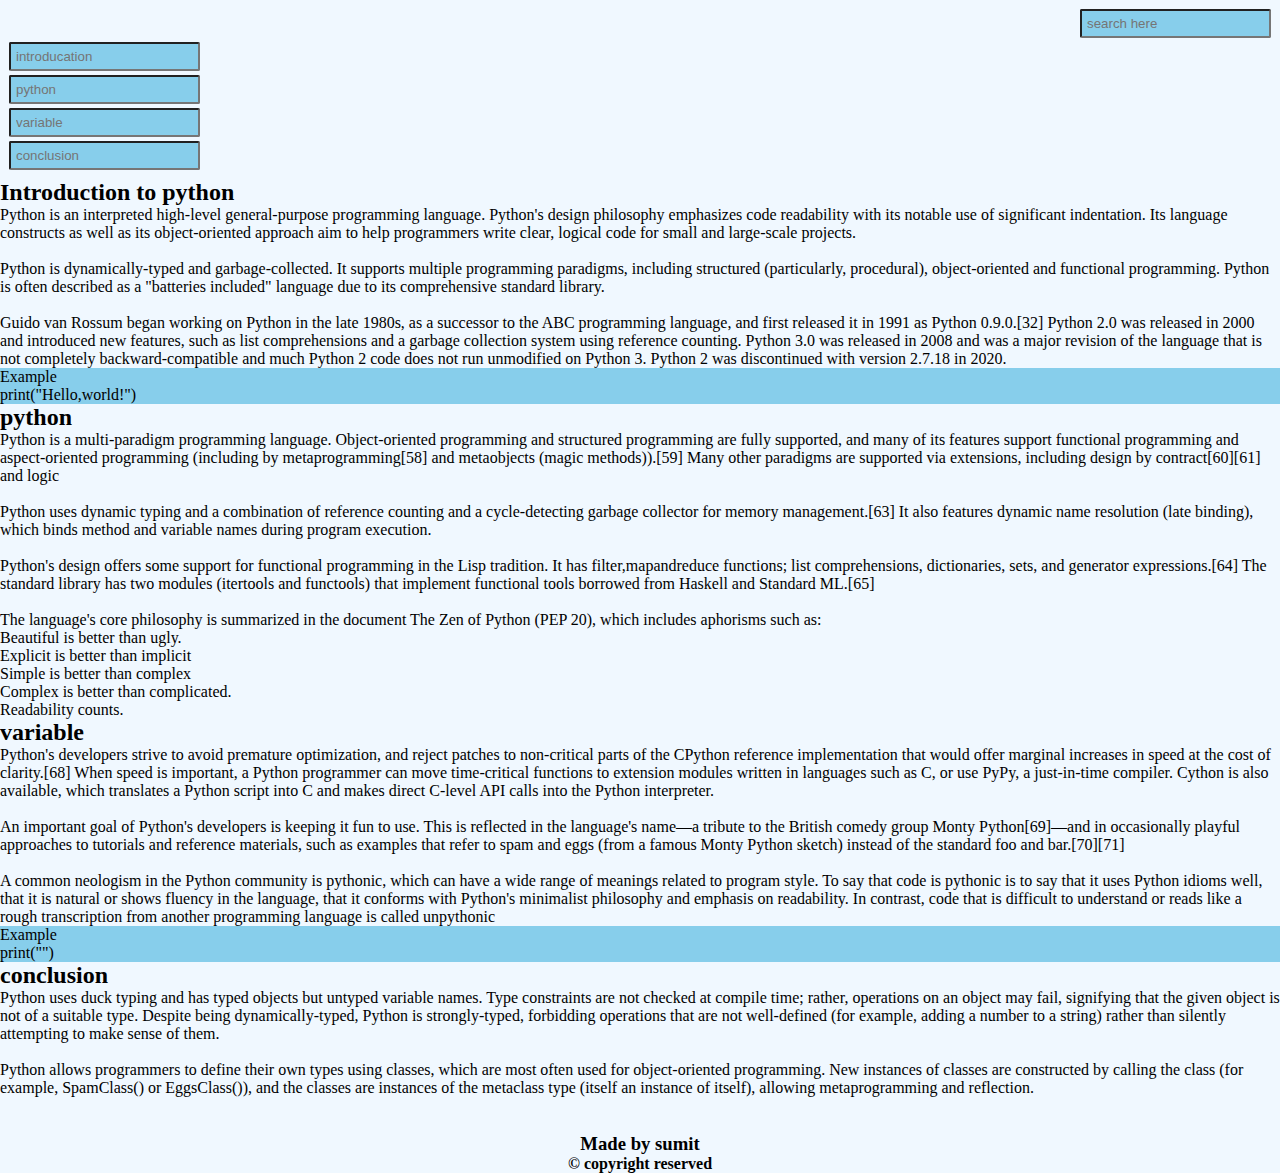
<file: index.html>
<!DOCTYPE html>
<html lang="en">
<head>
    <meta charset="UTF-8">
    <meta http-equiv="X-UA-Compatible" content="IE=edge">
    <meta name="viewport" content="width=device-width, initial-scale=1.0">
    <title>Documentation</title>
    <link rel="stylesheet" href="document.css">
</head>
<body>
    <form>
        <div class="search">
        <input type="text"placeholder="search here" ><br> </div>
        <input type="text" placeholder="introducation"><br>
        <input type="text" placeholder="python"> <br>
         <input type="text"placeholder="variable"><br>
        <input type="text" placeholder="conclusion">
    </form>
    <h2>Introduction to python</h2>
    <p>Python is an interpreted high-level general-purpose programming language. Python's design philosophy emphasizes code readability with its notable use of significant indentation. Its language constructs as well as its object-oriented approach aim to help programmers write clear, logical code for small and large-scale projects.
        <br>
        <br>
        Python is dynamically-typed and garbage-collected. It supports multiple programming paradigms, including structured (particularly, procedural), object-oriented and functional programming. Python is often described as a "batteries included" language due to its comprehensive standard library.
        <br>
        <br>
        Guido van Rossum began working on Python in the late 1980s, as a successor to the ABC programming language, and first released it in 1991 as Python 0.9.0.[32] Python 2.0 was released in 2000 and introduced new features, such as list comprehensions and a garbage collection system using reference counting. Python 3.0 was released in 2008 and was a major revision of the language that is not completely backward-compatible and much Python 2 code does not run unmodified on Python 3. Python 2 was discontinued with version 2.7.18 in 2020.</p>
        <div class="sumit">
            <p >Example</p>
            <p>print("Hello,world!")</p>
        </div>
        <h2>python</h2>
        <p>Python is a multi-paradigm programming language. Object-oriented programming and structured programming are fully supported, and many of its features support functional programming and aspect-oriented programming (including by metaprogramming[58] and metaobjects (magic methods)).[59] Many other paradigms are supported via extensions, including design by contract[60][61] and logic 
        <br>
        <br>

            Python uses dynamic typing and a combination of reference counting and a cycle-detecting garbage collector for memory management.[63] It also features dynamic name resolution (late binding), which binds method and variable names during program execution.
            <br>
            <br>
            
            Python's design offers some support for functional programming in the Lisp tradition. It has filter,mapandreduce functions; list comprehensions, dictionaries, sets, and generator expressions.[64] The standard library has two modules (itertools and functools) that implement functional tools borrowed from Haskell and Standard ML.[65]
            <br>
            <br>
            
            The language's core philosophy is summarized in the document The Zen of Python (PEP 20), which includes aphorisms such as:</p>
            <ul class="points">
                <li>Beautiful is better than ugly.</li>
                <li>Explicit is better than implicit</li>
                <li>Simple is better than complex</li>
                <li>Complex is better than complicated.</li>
                <li>Readability counts.</li>
            </ul>
            <h2>variable</h2>
            <p>Python's developers strive to avoid premature optimization, and reject patches to non-critical parts of the CPython reference implementation that would offer marginal increases in speed at the cost of clarity.[68] When speed is important, a Python programmer can move time-critical functions to extension modules written in languages such as C, or use PyPy, a just-in-time compiler. Cython is also available, which translates a Python script into C and makes direct C-level API calls into the Python interpreter.
            <br>
            <br>
                An important goal of Python's developers is keeping it fun to use. This is reflected in the language's name—a tribute to the British comedy group Monty Python[69]—and in occasionally playful approaches to tutorials and reference materials, such as examples that refer to spam and eggs (from a famous Monty Python sketch) instead of the standard foo and bar.[70][71]
                 <br> 
                 <br>
                A common neologism in the Python community is pythonic, which can have a wide range of meanings related to program style. To say that code is pythonic is to say that it uses Python idioms well, that it is natural or shows fluency in the language, that it conforms with Python's minimalist philosophy and emphasis on readability. In contrast, code that is difficult to understand or reads like a rough transcription from another programming language is called unpythonic</p>

                <div class="sumit">
                    <p >Example</p>
                    <p>print("")</p>
                </div>
                <h2>conclusion</h2>
                <p>Python uses duck typing and has typed objects but untyped variable names. Type constraints are not checked at compile time; rather, operations on an object may fail, signifying that the given object is not of a suitable type. Despite being dynamically-typed, Python is strongly-typed, forbidding operations that are not well-defined (for example, adding a number to a string) rather than silently attempting to make sense of them.
               <br>
               <br>
                    Python allows programmers to define their own types using classes, which are most often used for object-oriented programming. New instances of classes are constructed by calling the class (for example, SpamClass() or EggsClass()), and the classes are instances of the metaclass type (itself an instance of itself), allowing metaprogramming and reflection.</p>
                    <br>
                    <br>
                    <div class="h2">
                 <h3>Made by sumit</h3>
                 <h4>&copy; copyright reserved </h4>
                 </div>
</body>
</html>
</file>
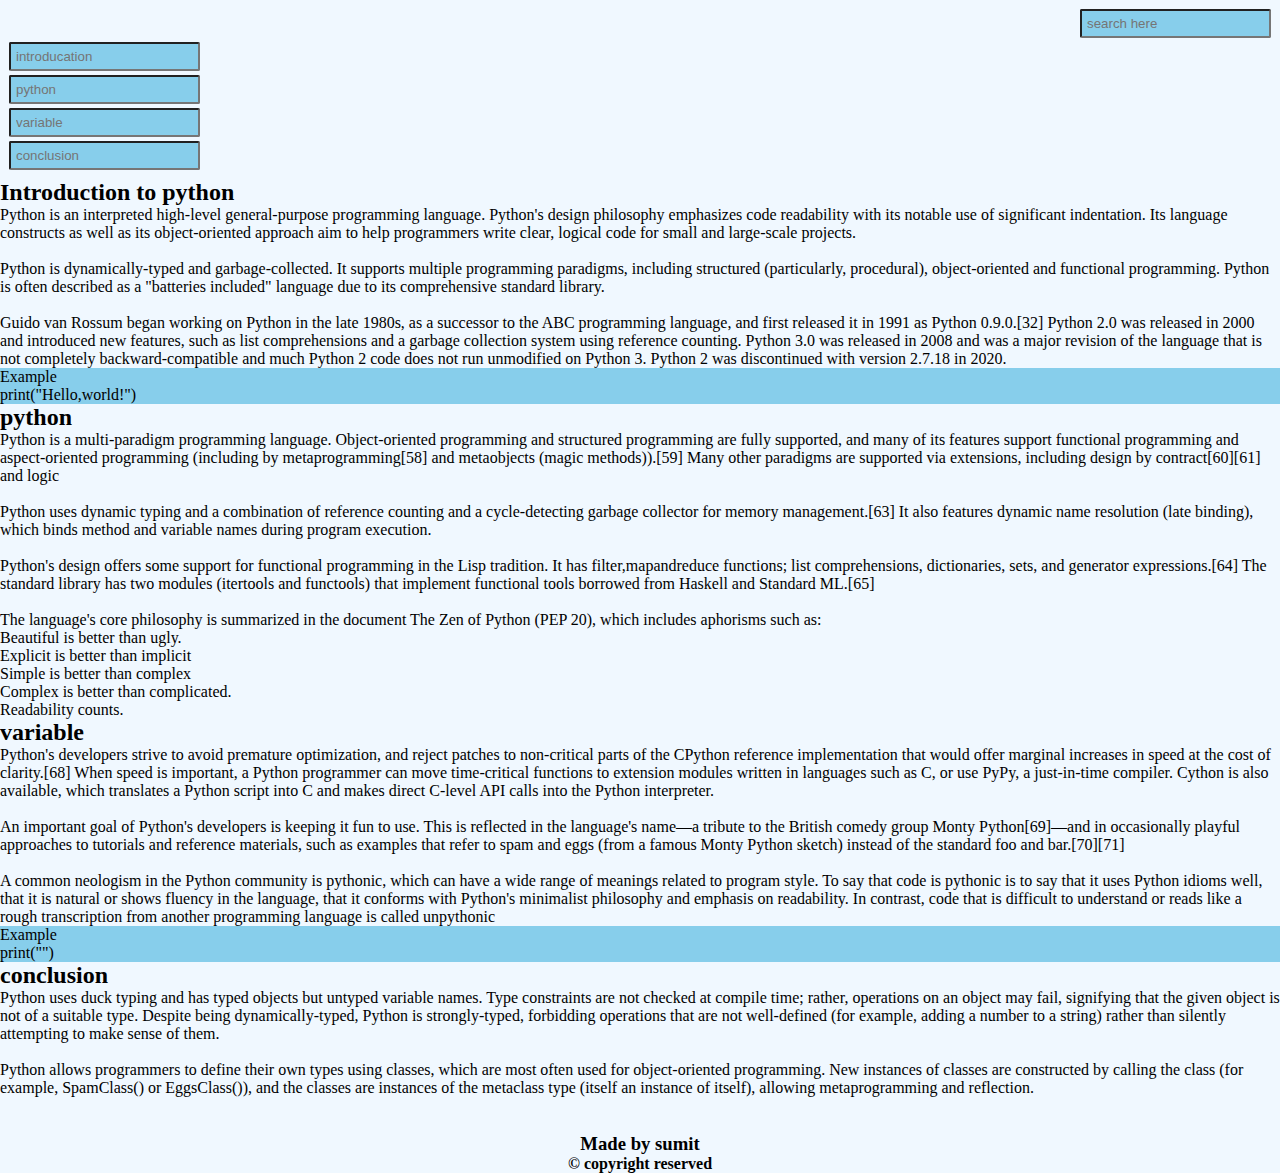
<file: documentation.html>
<!DOCTYPE html>
<html lang="en">
<head>
    <meta charset="UTF-8">
    <meta http-equiv="X-UA-Compatible" content="IE=edge">
    <meta name="viewport" content="width=device-width, initial-scale=1.0">
    <title>Documentation</title>
    <link rel="stylesheet" href="document.css">
</head>
<body>
    <form>
        <div class="search">
        <input type="text"placeholder="search here" ><br> </div>
        <input type="text" placeholder="introducation"><br>
        <input type="text" placeholder="python"> <br>
         <input type="text"placeholder="variable"><br>
        <input type="text" placeholder="conclusion">
    </form>
    <h2>Introduction to python</h2>
    <p>Python is an interpreted high-level general-purpose programming language. Python's design philosophy emphasizes code readability with its notable use of significant indentation. Its language constructs as well as its object-oriented approach aim to help programmers write clear, logical code for small and large-scale projects.
        <br>
        <br>
        Python is dynamically-typed and garbage-collected. It supports multiple programming paradigms, including structured (particularly, procedural), object-oriented and functional programming. Python is often described as a "batteries included" language due to its comprehensive standard library.
        <br>
        <br>
        Guido van Rossum began working on Python in the late 1980s, as a successor to the ABC programming language, and first released it in 1991 as Python 0.9.0.[32] Python 2.0 was released in 2000 and introduced new features, such as list comprehensions and a garbage collection system using reference counting. Python 3.0 was released in 2008 and was a major revision of the language that is not completely backward-compatible and much Python 2 code does not run unmodified on Python 3. Python 2 was discontinued with version 2.7.18 in 2020.</p>
        <div class="sumit">
            <p >Example</p>
            <p>print("Hello,world!")</p>
        </div>
        <h2>python</h2>
        <p>Python is a multi-paradigm programming language. Object-oriented programming and structured programming are fully supported, and many of its features support functional programming and aspect-oriented programming (including by metaprogramming[58] and metaobjects (magic methods)).[59] Many other paradigms are supported via extensions, including design by contract[60][61] and logic 
        <br>
        <br>

            Python uses dynamic typing and a combination of reference counting and a cycle-detecting garbage collector for memory management.[63] It also features dynamic name resolution (late binding), which binds method and variable names during program execution.
            <br>
            <br>
            
            Python's design offers some support for functional programming in the Lisp tradition. It has filter,mapandreduce functions; list comprehensions, dictionaries, sets, and generator expressions.[64] The standard library has two modules (itertools and functools) that implement functional tools borrowed from Haskell and Standard ML.[65]
            <br>
            <br>
            
            The language's core philosophy is summarized in the document The Zen of Python (PEP 20), which includes aphorisms such as:</p>
            <ul class="points">
                <li>Beautiful is better than ugly.</li>
                <li>Explicit is better than implicit</li>
                <li>Simple is better than complex</li>
                <li>Complex is better than complicated.</li>
                <li>Readability counts.</li>
            </ul>
            <h2>variable</h2>
            <p>Python's developers strive to avoid premature optimization, and reject patches to non-critical parts of the CPython reference implementation that would offer marginal increases in speed at the cost of clarity.[68] When speed is important, a Python programmer can move time-critical functions to extension modules written in languages such as C, or use PyPy, a just-in-time compiler. Cython is also available, which translates a Python script into C and makes direct C-level API calls into the Python interpreter.
            <br>
            <br>
                An important goal of Python's developers is keeping it fun to use. This is reflected in the language's name—a tribute to the British comedy group Monty Python[69]—and in occasionally playful approaches to tutorials and reference materials, such as examples that refer to spam and eggs (from a famous Monty Python sketch) instead of the standard foo and bar.[70][71]
                 <br> 
                 <br>
                A common neologism in the Python community is pythonic, which can have a wide range of meanings related to program style. To say that code is pythonic is to say that it uses Python idioms well, that it is natural or shows fluency in the language, that it conforms with Python's minimalist philosophy and emphasis on readability. In contrast, code that is difficult to understand or reads like a rough transcription from another programming language is called unpythonic</p>

                <div class="sumit">
                    <p >Example</p>
                    <p>print("")</p>
                </div>
                <h2>conclusion</h2>
                <p>Python uses duck typing and has typed objects but untyped variable names. Type constraints are not checked at compile time; rather, operations on an object may fail, signifying that the given object is not of a suitable type. Despite being dynamically-typed, Python is strongly-typed, forbidding operations that are not well-defined (for example, adding a number to a string) rather than silently attempting to make sense of them.
               <br>
               <br>
                    Python allows programmers to define their own types using classes, which are most often used for object-oriented programming. New instances of classes are constructed by calling the class (for example, SpamClass() or EggsClass()), and the classes are instances of the metaclass type (itself an instance of itself), allowing metaprogramming and reflection.</p>
                    <br>
                    <br>
                    <div class="h2">
                 <h3>Made by sumit</h3>
                 <h4>&copy; copyright reserved </h4>
                 </div>
</body>
</html>
</file>
<file: document.css>
*{margin: 0%;
padding: 0%;
}
body{
    background-color:aliceblue ;
    font-family: unset;
}
.search{
    text-align: right;
}
form{
    padding: 4px;
    margin: 3px;
}
input{
    margin: 2px;
    padding: 5px;
    border-radius: 2px;
    background-color:skyblue;
}
h2{
    text-align:left;
    font-weight: 50px;
}
.sumit{
    background-color: skyblue;
}
.points{
    text-align:
}
.h2{
    text-align: center;
}
h3{
    text-align: center;
}
</file>
